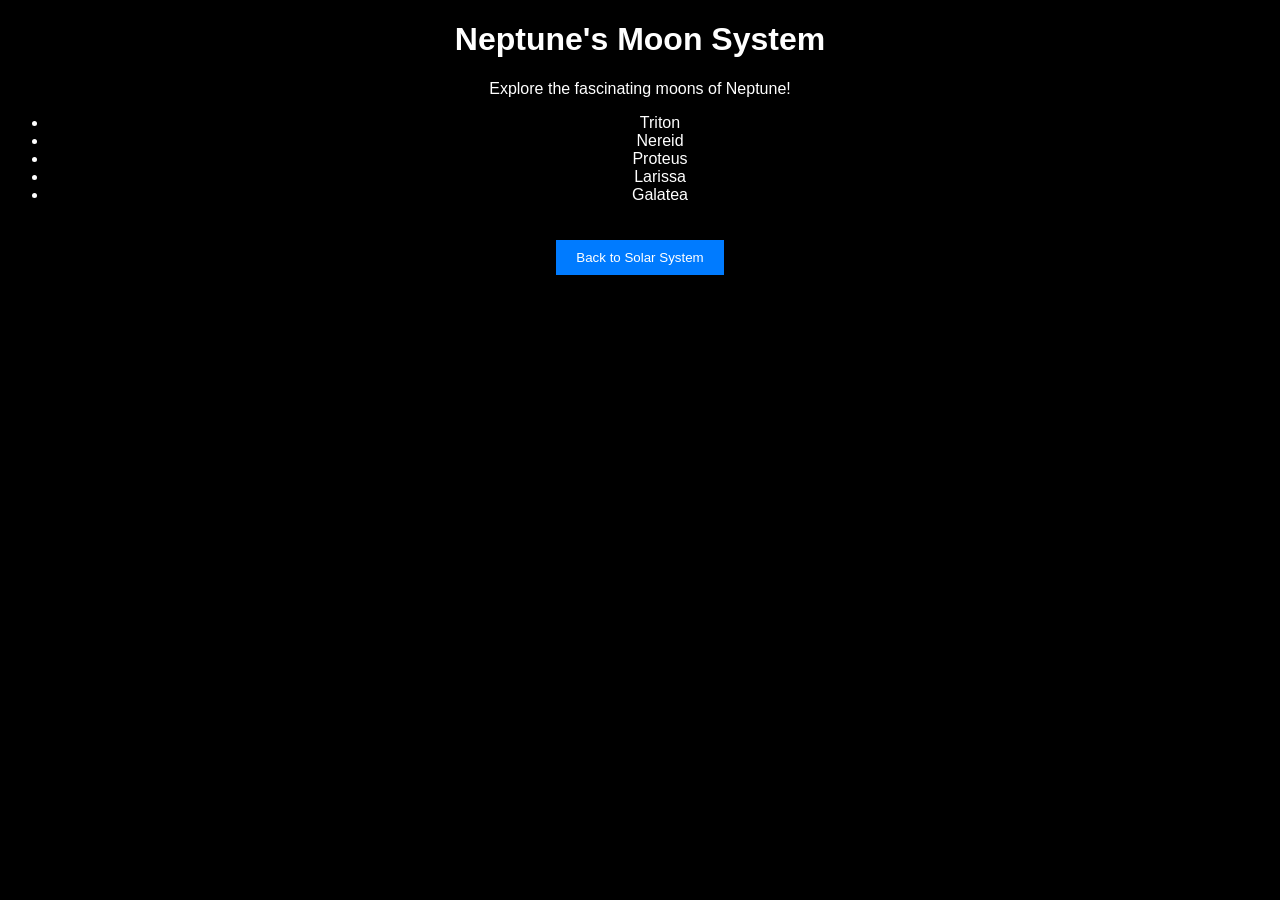
<file: planet-neptune.html>
<!DOCTYPE html>
<html lang="en">
<head>
    <meta charset="UTF-8">
    <meta name="viewport" content="width=device-width, initial-scale=1.0">
    <title>Neptune's Moon System</title>
    <style>
        body {
            font-family: Arial, sans-serif;
            background-color: #000;
            color: #fff;
            text-align: center;
        }
        .back-button {
            background-color: #007BFF;
            color: white;
            border: none;
            padding: 10px 20px;
            cursor: pointer;
            margin-top: 20px;
        }
    </style>
</head>
<body>
    <h1>Neptune's Moon System</h1>
    <p>Explore the fascinating moons of Neptune!</p>
    <ul>
        <li>Triton</li>
        <li>Nereid</li>
        <li>Proteus</li>
        <li>Larissa</li>
        <li>Galatea</li>
    </ul>
    <button class="back-button" onclick="window.location.href='solar-system.html'">Back to Solar System</button>
</body>
</html>
</file>
